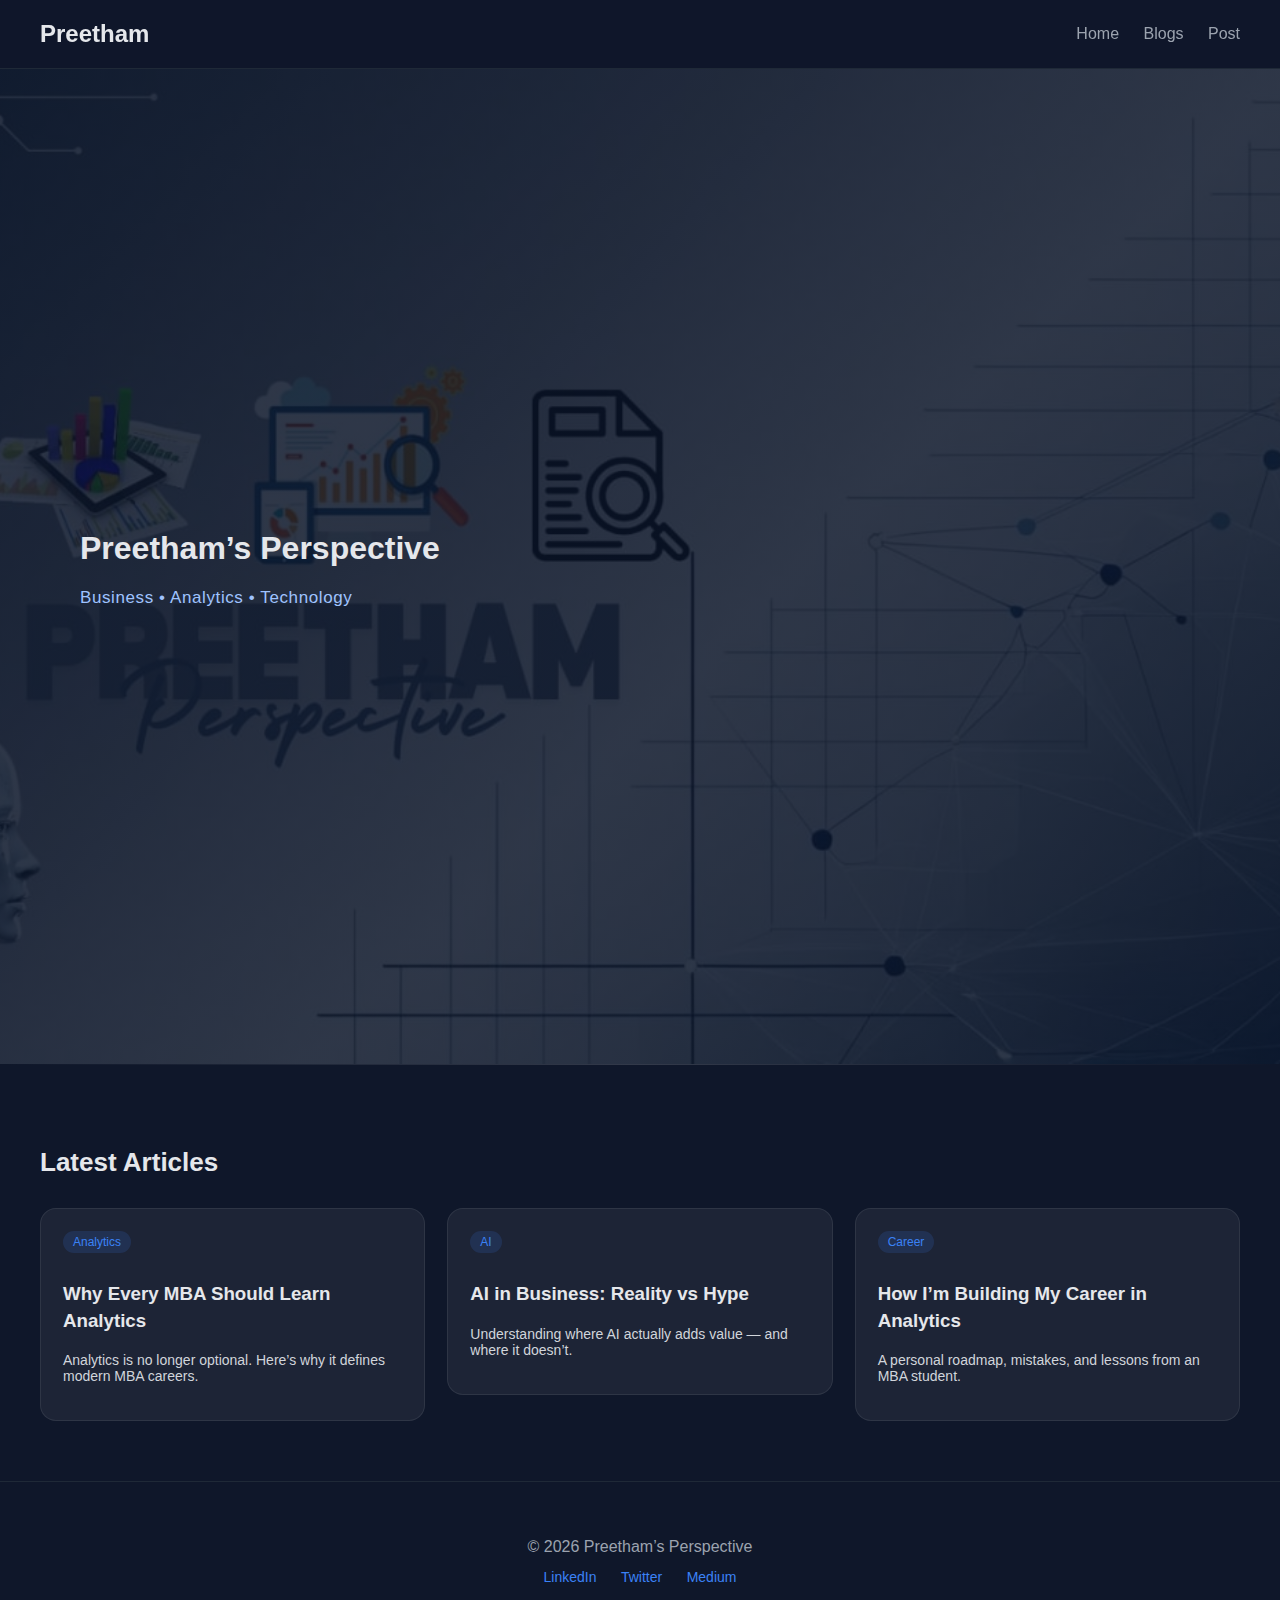
<file: index.html>
<!DOCTYPE html>
<html lang="en">
<head>
  <meta charset="UTF-8">

  <meta name="description" content="Preetham Perspective - Blogs on Business, Analytics, Technology, MBA insights, and AI.">
  <meta name="keywords" content="MBA Analytics, Business Analytics Blog, AI in Business, Preetham Blog">
  <meta name="author" content="Preetham">
  <meta name="viewport" content="width=device-width, initial-scale=1.0">

  <title>Preetham Perspective</title>
  <link rel="stylesheet" href="css/style.css">
</head>
<body>

  <!-- NAVBAR -->
  <nav class="navbar">
    <h2 class="logo">Preetham</h2>
    <div class="nav-links">
      <a href="index.html">Home</a>
      <a href="blogs.html">Blogs</a>
      <a href="post.html">Post</a>
    </div>
  </nav>

  <!-- HERO -->
  <section class="hero">
    <div class="hero-content">
      <h1>Preetham’s Perspective</h1>
      <p>Business • Analytics • Technology</p>
    </div>
  </section>

  <div class="hero-divider"></div>

  <!-- BLOG CARDS -->
  <section class="blog-section">
    <h2 class="section-title">Latest Articles</h2>

    <div class="blog-grid">

      <a href="post.html" class="card-link">
        <div class="blog-card">
          <span class="tag">Analytics</span>
          <h3>Why Every MBA Should Learn Analytics</h3>
          <p>Analytics is no longer optional. Here’s why it defines modern MBA careers.</p>
        </div>
      </a>

      <a href="post.html" class="card-link">
        <div class="blog-card">
          <span class="tag">AI</span>
          <h3>AI in Business: Reality vs Hype</h3>
          <p>Understanding where AI actually adds value — and where it doesn’t.</p>
        </div>
      </a>

      <a href="post.html" class="card-link">
        <div class="blog-card">
          <span class="tag">Career</span>
          <h3>How I’m Building My Career in Analytics</h3>
          <p>A personal roadmap, mistakes, and lessons from an MBA student.</p>
        </div>
      </a>

    </div>
  </section>

  <!-- FOOTER -->
  <footer class="footer">
    <p>© 2026 Preetham’s Perspective</p>
    <div class="socials">
      <a href="#" title="LinkedIn">LinkedIn</a>
      <a href="#" title="Twitter">Twitter</a>
      <a href="#" title="Medium">Medium</a>
    </div>
  </footer>

</body>
</html>
</file>
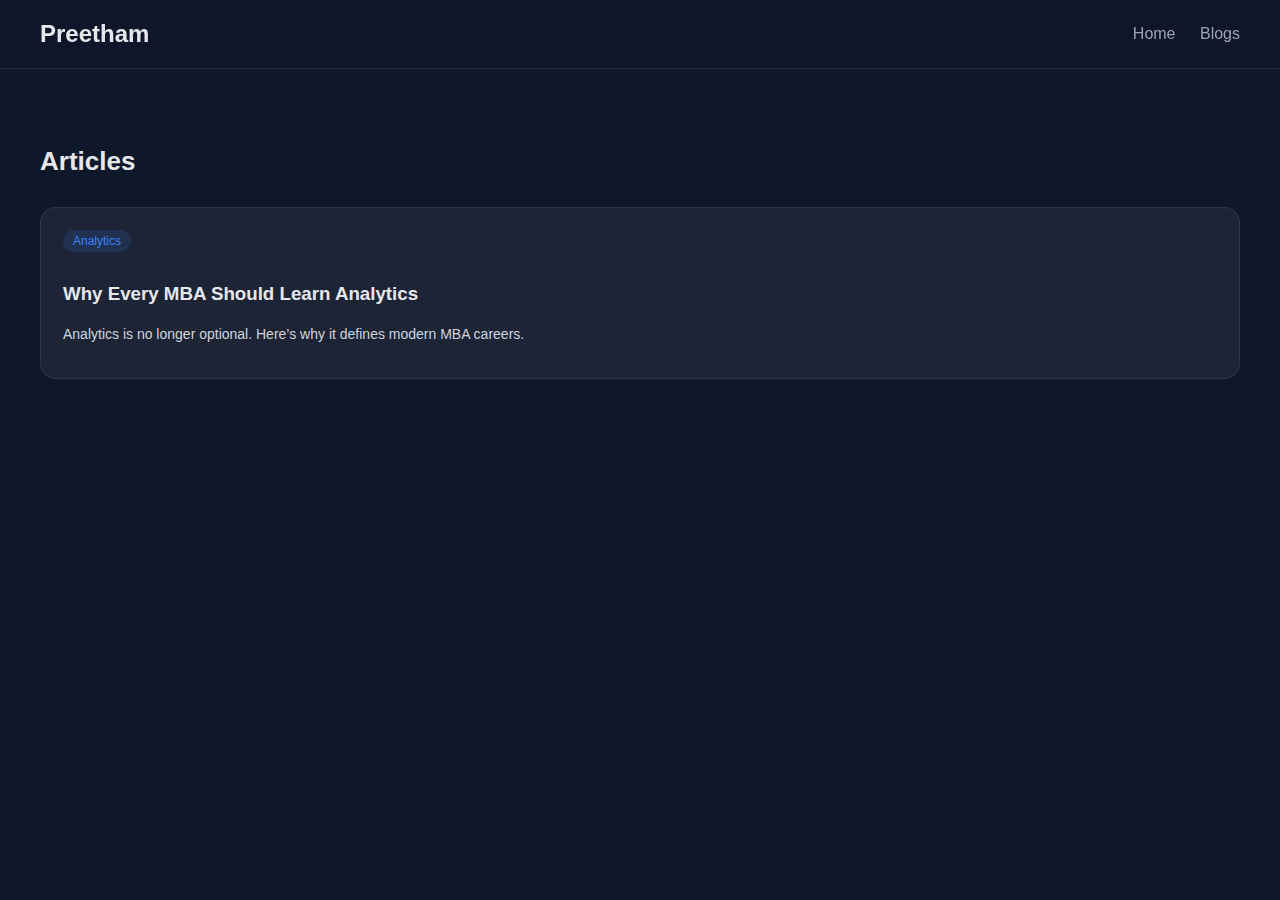
<file: blogs.html>
<!DOCTYPE html>
<html lang="en">
<head>
  <meta charset="UTF-8">

  <!-- SEO -->
  <meta name="description" content="Read blogs by Preetham on Business, Analytics, MBA careers, and AI trends.">
  <meta name="keywords" content="Business Analytics Blog, MBA Analytics, Preetham Blogs">
  <meta name="author" content="Preetham">

  <!-- Mobile -->
  <meta name="viewport" content="width=device-width, initial-scale=1.0">

  <title>Blogs | Preetham Perspective</title>

  <!-- Styles -->
  <link rel="stylesheet" href="css/style.css">
</head>
<body>

  <!-- NAVBAR -->
  <nav class="navbar">
    <h2 class="logo">Preetham</h2>
    <div class="nav-links">
      <a href="index.html">Home</a>
      <a href="blogs.html">Blogs</a>
    </div>
  </nav>

  <!-- BLOG LIST -->
  <section class="blog-section">
    <h1 class="section-title">Articles</h1>

    <div class="blog-grid">

      <!-- ONLY ONE BLOG -->
      <a href="post.html?post=why-mba-analytics" class="card-link">
        <div class="blog-card">
          <span class="tag">Analytics</span>
          <h3>Why Every MBA Should Learn Analytics</h3>
          <p>Analytics is no longer optional. Here’s why it defines modern MBA careers.</p>
        </div>
      </a>

    </div>
  </section>

</body>
</html>
</file>
<file: css/style.css>
/* GLOBAL */
body {
  margin: 0;
  background: #0F172A;
  color: #E5E7EB;
  font-family: Arial, sans-serif;
  animation: fadeIn 0.6s ease-in-out;
}

@keyframes fadeIn {
  from { opacity: 0; transform: translateY(8px); }
  to { opacity: 1; transform: translateY(0); }
}

html {
  scroll-behavior: smooth;
}

/* NAVBAR */
.navbar {
  display: flex;
  justify-content: space-between;
  align-items: center;
  padding: 20px 40px;
  border-bottom: 1px solid #1F2937;
  background: rgba(15, 23, 42, 0.8);
  backdrop-filter: blur(6px);
}

.logo {
  margin: 0;
}

.nav-links a {
  margin-left: 20px;
  text-decoration: none;
  color: #9CA3AF;
  font-weight: 500;
  position: relative;
}

.nav-links a:hover {
  color: #3B82F6;
}

/* HERO */
.hero {
  min-height: 75vh;
  padding: 160px 80px;
  display: flex;
  flex-direction: column;
  justify-content: center;

  background-image: 
    linear-gradient(
      rgba(10, 20, 40, 0.85),
      rgba(10, 20, 40, 0.85)
    ),
    url("../images/hero-bg.jpg");

  background-size: cover;
  background-position: center;
  background-repeat: no-repeat;
}
}

.hero-content h1 {
  font-size: 56px;
  font-weight: 800;
  letter-spacing: -1px;
  margin-bottom: 12px;
  animation: slideUp 0.8s ease forwards;
}

.hero-content p {
  font-size: 17px;
  color: #9FC3FF;
  letter-spacing: 0.6px;
  animation: slideUp 1s ease forwards;
}

@keyframes slideUp {
  from { opacity: 0; transform: translateY(20px); }
  to { opacity: 1; transform: translateY(0); }
}

/* DIVIDER */
.hero-divider {
  height: 1px;
  background: linear-gradient(to right, transparent, rgba(255,255,255,0.15), transparent);
}

/* BLOG SECTION */
.blog-section {
  padding: 60px 40px;
}

.section-title {
  font-size: 26px;
  margin-bottom: 30px;
}

/* GRID */
.blog-grid {
  display: grid;
  grid-template-columns: repeat(auto-fit, minmax(280px, 1fr));
  gap: 22px;
}

/* CARD */
.blog-card {
  background: rgba(255,255,255,0.06);
  border: 1px solid rgba(255,255,255,0.08);
  border-radius: 16px;
  padding: 22px;
  transition: all 0.35s ease;
}

.blog-card:hover {
  transform: translateY(-8px) scale(1.01);
  box-shadow: 0 18px 40px rgba(0,0,0,0.35);
  background: rgba(255,255,255,0.1);
}

.blog-card h3 {
  line-height: 1.4;
}

.blog-card p {
  font-size: 14px;
  color: #D1D5DB;
}

/* TAG */
.tag {
  display: inline-block;
  font-size: 12px;
  color: #3B82F6;
  background: rgba(59,130,246,0.15);
  padding: 4px 10px;
  border-radius: 999px;
  margin-bottom: 10px;
}

/* LINKS */
.card-link {
  text-decoration: none;
  color: inherit;
}

/* FOOTER */
.footer {
  padding: 40px;
  border-top: 1px solid #1F2937;
  text-align: center;
  background: rgba(15,23,42,0.9);
}

.footer p {
  margin-bottom: 12px;
  color: #9CA3AF;
}

.socials a {
  margin: 0 10px;
  color: #3B82F6;
  text-decoration: none;
  font-size: 14px;
}

.socials a:hover {
  text-decoration: underline;
}

/* MOBILE */
/* MOBILE */
@media (max-width: 768px) {

  .hero {
    min-height: 60vh;
    padding: 80px 20px;
    background-position: top center;
  }

  .hero-content h1 {
    font-size: 32px;
    line-height: 1.2;
  }

  .hero-content p {
    font-size: 15px;
  }

  .blog-section {
    padding: 40px 20px;
  }
}
/* COMMENTS */
.comments-section {
  max-width: 720px;
  margin: 80px auto;
  padding: 0 20px;
}

.comments-section h2 {
  margin-bottom: 20px;
}

#commentForm {
  display: flex;
  flex-direction: column;
  gap: 12px;
  margin-bottom: 30px;
}

#commentForm input,
#commentForm textarea {
  background: rgba(255,255,255,0.05);
  border: 1px solid rgba(255,255,255,0.1);
  color: #E5E7EB;
  padding: 12px;
  border-radius: 10px;
  font-size: 14px;
}

#commentForm textarea {
  min-height: 100px;
  resize: none;
}

#commentForm button {
  align-self: flex-start;
  background: #3B82F6;
  color: white;
  border: none;
  padding: 10px 22px;
  border-radius: 999px;
  cursor: pointer;
  transition: background 0.3s ease;
}

#commentForm button:hover {
  background: #2563EB;
}

/* COMMENT CARD */
.comment {
  background: rgba(255,255,255,0.06);
  border: 1px solid rgba(255,255,255,0.08);
  border-radius: 12px;
  padding: 14px;
  margin-bottom: 12px;
}

.comment strong {
  color: #3B82F6;
  font-size: 14px;
}

.comment p {
  margin: 6px 0 0;
  font-size: 14px;
  color: #D1D5DB;
}
.comments {
  max-width: 700px;
  margin: 60px auto;
}

.comments h2 {
  margin-bottom: 20px;
}

#commentForm input,
#commentForm textarea {
  width: 100%;
  padding: 12px;
  margin-bottom: 10px;
  border-radius: 8px;
  border: none;
  background: #1f2937;
  color: #fff;
}

#commentForm button {
  padding: 10px 20px;
  background: #3b82f6;
  border: none;
  border-radius: 8px;
  color: #fff;
  cursor: pointer;
}

.comment {
  background: rgba(255,255,255,0.06);
  padding: 12px;
  border-radius: 10px;
  margin-top: 10px;
}
/* COMMENTS */
.comments {
  max-width: 720px;
  margin: 60px auto;
  padding: 20px;
}

#commentForm input,
#commentForm textarea {
  width: 100%;
  margin-bottom: 12px;
  padding: 10px;
  border-radius: 8px;
  border: none;
  background: rgba(255,255,255,0.08);
  color: white;
}

#commentForm button {
  padding: 10px 18px;
  border: none;
  border-radius: 8px;
  background: #3B82F6;
  color: white;
  cursor: pointer;
}

.comment-box {
  margin-top: 20px;
  padding: 14px;
  border-radius: 12px;
  background: rgba(255,255,255,0.06);
  animation: fadeUp 0.4s ease;
}

.comment-actions {
  margin-top: 10px;
}

.comment-actions button {
  background: transparent;
  border: none;
  color: #9fc3ff;
  margin-right: 12px;
  font-size: 14px;
  cursor: pointer;
}

.comment-actions button:hover {
  color: #3B82F6;
}

@keyframes fadeUp {
  from {
    opacity: 0;
    transform: translateY(8px);
  }
  to {
    opacity: 1;
    transform: translateY(0);
  }
}
.sponsored {
  border: 1px dashed rgba(59,130,246,0.5);
  background: linear-gradient(
    135deg,
    rgba(59,130,246,0.12),
    rgba(255,255,255,0.05)
  );
}
.post-container {
  max-width: 760px;
  margin: 80px auto;
  padding: 0 20px;
}

/* Prevent horizontal scroll bug */
body {
  overflow-x: hidden;
}

/* Comments section fix */
.comments {
  max-width: 760px;
  margin: 60px auto;
  padding: 20px;

}
/* Fix toolbar width issues */
input, textarea {
    width: 100%;
    padding: 10px;
    margin: 10px 0;
    border-radius: 5px;
    border: none;
}

/* Toolbar buttons & dropdowns auto width */
.toolbar select,
.toolbar button,
.toolbar input[type="color"] {
    width: auto;
    display: inline-block;
    margin-right: 5px;
}
</file>
